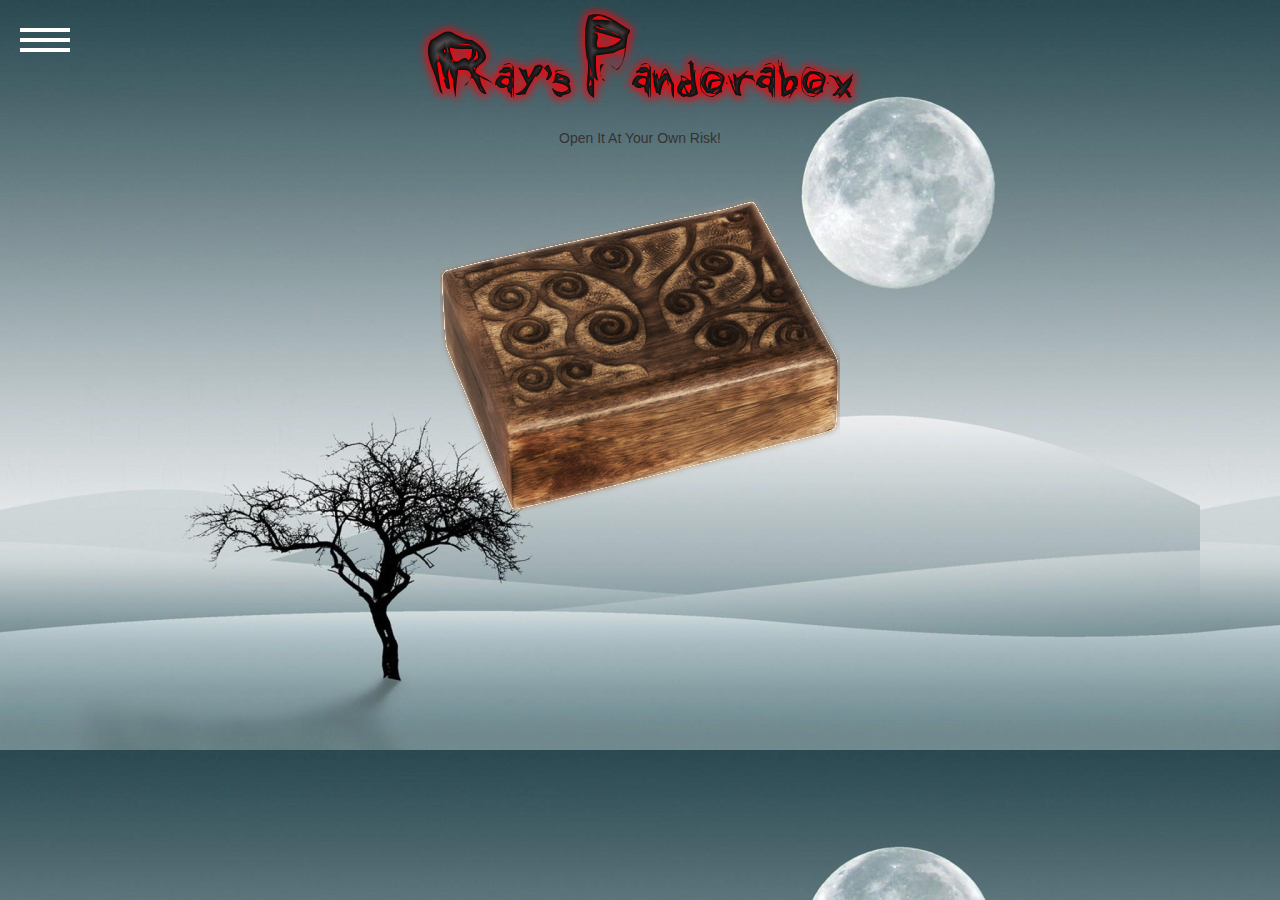
<file: index.html>
<!DOCTYPE html>
<html lang="en">
  <head>
    <meta charset="utf-8">
    <meta http-equiv="X-UA-Compatible" content="IE=edge">
    <meta name="Rayspandora" content="rays pandora box, box, pandora, pandorabox">
    <title>Ray Pandora Box</title>

    <!-- Bootstrap -->
    <link href="css/bootstrap.min.css" rel="stylesheet">
    <link href="css/main.css" rel="stylesheet">
    
        <!-- JS -->
    <script src="https://ajax.googleapis.com/ajax/libs/jquery/1.11.0/jquery.min.js"></script>
    <script src="js/bootstrap.min.js"></script>
    <script src="js/angular.min.js"></script>
    

    
 <!-- This is to send the user to a random url -->
  <script type="text/javascript">
    var urls = [
        "rayweb/index.html",
		'pandora1.html',
		'pandora2.html',
		'pandora3.html',
    ];

    function openBox() {
		if (confirm("You've Been Warned!") == true) {
        var url = urls[Math.floor(Math.random()*urls.length)];
		} else {
        url = "index.html";
    }
	    
        window.location = url; // redirect
    }
</script>

    
  </head>
  
  
  
  <body>
  
<!-- Navigation -->
 <nav id="bt-menu" class="bt-menu">
	<a href="#" class="bt-menu-trigger"><span>Menu</span></a>
	<ul>
		<li><a href="index.html"><button type="button" class="btn btn-default"  aria-label="Left Align"><span class="glyphicon glyphicon-home" aria-hidden="true"></span></button></a></li>
		<li><a href="#"><button type="button" class="btn btn-default" aria-label="Left Align" data-toggle="modal" data-target="#myModal"><span class="glyphicon glyphicon-book" aria-hidden="true"></span></button></a></li>
	</ul>
    
    <!-- Modal for book icon -->
<div class="modal fade" id="myModal" tabindex="-1" role="dialog" aria-labelledby="myModalLabel" aria-hidden="true">
  <div class="modal-dialog">
    <div class="modal-content">
      <div class="modal-header">
        <button type="button" class="close" data-dismiss="modal" aria-label="Close"><span aria-hidden="true">&times;</span></button>
        <h4 class="modal-title" id="myModalLabel" align="center">Ray's Pandorabox Info</h4>
      </div>
      <div class="modal-body">
        First of all Thank you for testing my experimental pages, There are still lots of bugs from here and there but I can fix them later.
        <br><br>
        -Ray- 
        <br><br>
        <b>Note for my Pandorabox:</b> Click the box and it'll send you to a random website. Just click the menu if you want to go back to the home page
      </div>
      <div class="modal-footer">
        <button type="button" class="btn btn-default" data-dismiss="modal">Close</button>
      </div>
    </div>
  </div>
</div> <!-- End Modal -->
    
</nav>


  <!--Navbar
  <ul class="nav nav-tabs nav-justified" role="tablist">
  <ul class="nav nav-pills nav-justified">
  <li class="active"><a href="#">Home</a></li>
  <li><a href="#">Nav1</a></li>
  <li><a href="#">Nav2</a></li>
  </ul>
  </ul> -->





 <!-- The main Things start here --> 
  	<div> <center><img src="images/rays.png"> </center>
    <h3> Open It At Your Own Risk!</h3>
    </div>
    
    <div>
    <center><a href="" onClick="openBox();return false;"><img src="images/pandora.png" onMouseOver="this.src='images/pandora2.png'" onMouseOut="this.src='images/pandora.png'"></a></center>
	</div>



  </body>
  
    <script src="js/menu.js"></script>
    <script src="js/classie.js"></script>
</html>
</file>
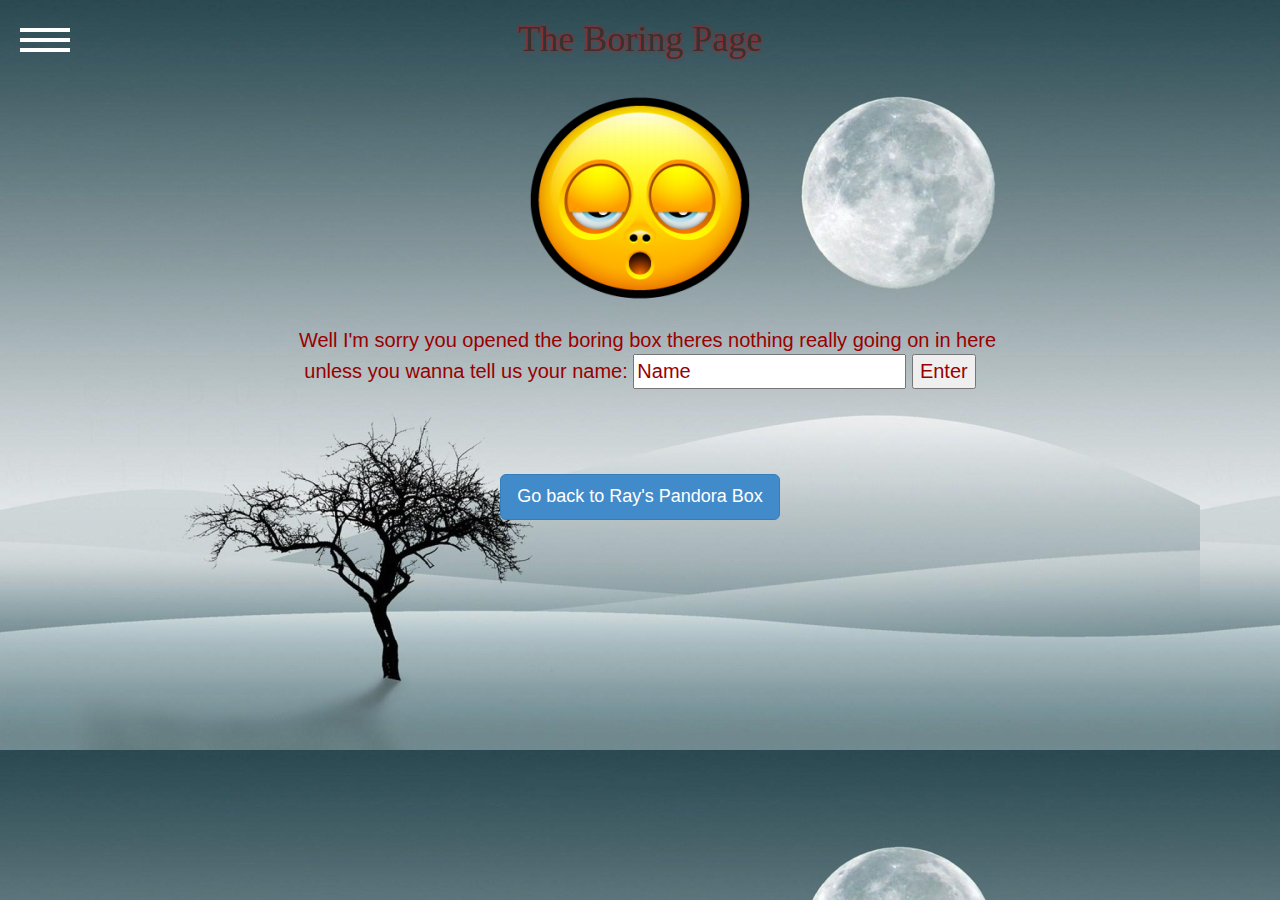
<file: pandora1.html>
<!DOCTYPE html PUBLIC "-//W3C//DTD XHTML 1.0 Transitional//EN" "http://www.w3.org/TR/xhtml1/DTD/xhtml1-transitional.dtd">
<html>
<head>

<meta http-equiv="Content-Type" content="text/html; charset=utf-8" />

    <!-- Bootstrap -->
    <link href="css/bootstrap.min.css" rel="stylesheet">
    <link href="css/main.css" rel="stylesheet">

    
    <script src="https://ajax.googleapis.com/ajax/libs/jquery/1.11.0/jquery.min.js"></script>
    <script src="js/bootstrap.min.js"></script>
    <script src="js/angular.min.js"></script>
    <script src="js/app.js"></script>
    <script src="js/main.ctrl.js"></script>

<title>Pandora1</title>
</head>

<body ng-app="app" ng-controller="MainController as main">

<!-- Navigation -->
 <nav id="bt-menu" class="bt-menu">
	<a href="#" class="bt-menu-trigger"><span>Menu</span></a>
	<ul>
		<li><a href="index.html"><button type="button" class="btn btn-default" aria-label="Left Align"><span class="glyphicon glyphicon-home" aria-hidden="true"></span></button></a></li>
		<li><a href="#"><button type="button" class="btn btn-default" aria-label="Left Align" data-toggle="modal" data-target="#myModal"><span class="glyphicon glyphicon-book" aria-hidden="true"></span></button></a></li>
	</ul>
    
        <!-- Modal for book icon -->
            <div class="modal fade" id="myModal" tabindex="-1" role="dialog" aria-labelledby="myModalLabel" aria-hidden="true">
              <div class="modal-dialog">
                <div class="modal-content">
                  <div class="modal-header">
                    <button type="button" class="close" data-dismiss="modal" aria-label="Close"><span aria-hidden="true">&times;</span></button>
                    <h4 class="modal-title" id="myModalLabel" align="center">Ray's Pandorabox Info</h4>
                  </div>
                  <div class="modal-body">
                    First of all Thank you for testing my experimental pages, There are still lots of bugs from here and there but I can fix them later.
                    <br><br>
                    -Ray- 
                    <br><br>
                    <b>Note for my Pandorabox:</b> Click the box and it'll send you to a random website. Just click the menu if you want to go back to the home page
                  </div>
                  <div class="modal-footer">
                    <button type="button" class="btn btn-default" data-dismiss="modal">Close</button>
                  </div>
                </div>
              </div>
            </div> <!-- End Modal -->
    
</nav>

<h1> The Boring Page</h1>
<center><img src="images/boring.png" /></center>

<div >
	<p> Well I'm sorry you opened the boring box theres nothing really going on in here <br />
		unless you wanna tell us 
  		your name:
   		<input type="text" ng-model="main.username">
    	<button ng-click='main.sayHello()'> Enter</button>
        <br />
        {{main.greeting}}
        <br /><br /><br />
        
        <button type="button" class="btn btn-primary btn-lg" onclick="parent.location='index.html'">Go back to Ray's Pandora Box</button>
		
  </p>
</div> 

</body>

    <script src="js/menu.js"></script>
    <script src="js/classie.js"></script>

</html>
</file>
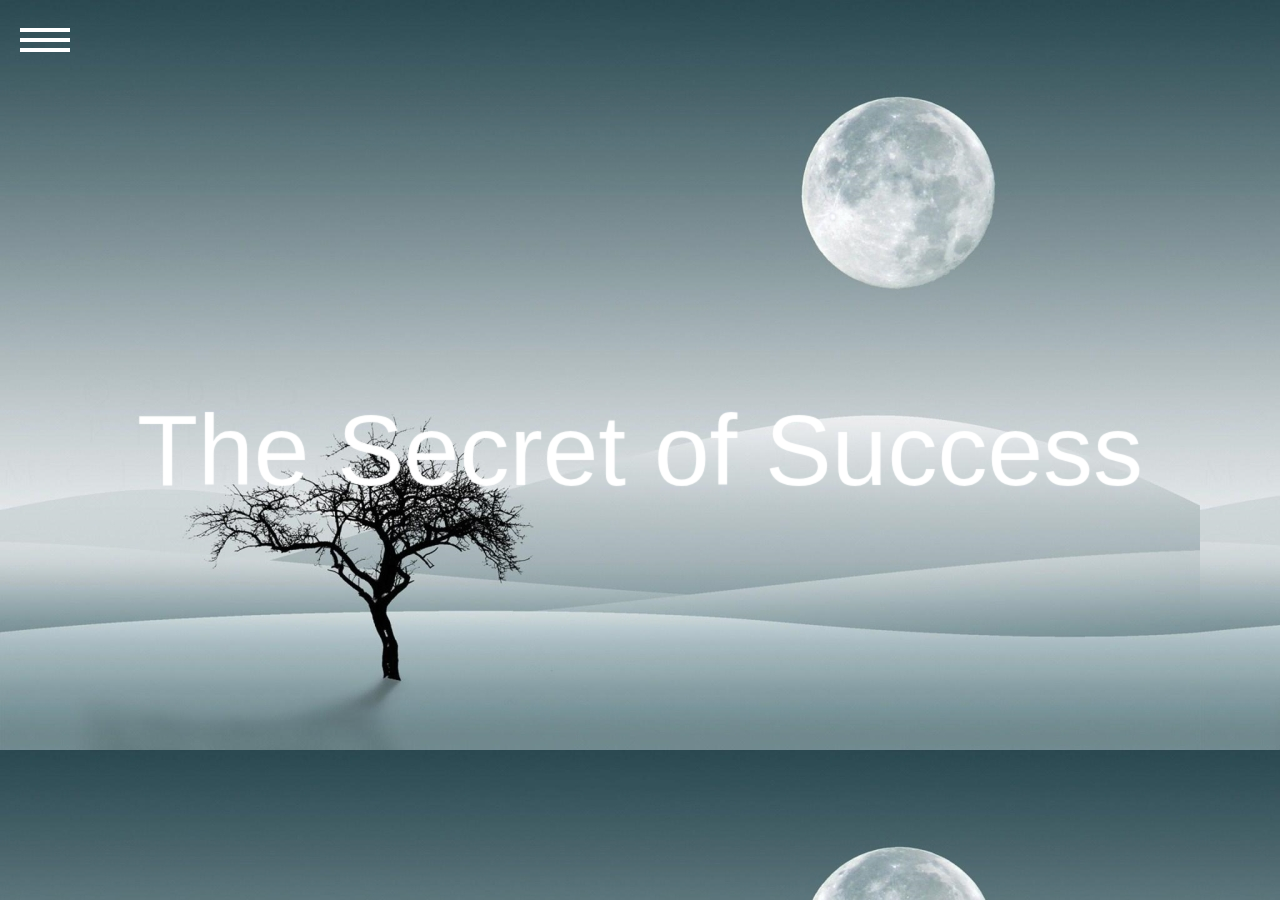
<file: pandora2.html>
<!DOCTYPE html PUBLIC "-//W3C//DTD XHTML 1.0 Transitional//EN" "http://www.w3.org/TR/xhtml1/DTD/xhtml1-transitional.dtd">
<html xmlns="http://www.w3.org/1999/xhtml">
<head>
<meta http-equiv="Content-Type" content="text/html; charset=utf-8" />

    <!-- Bootstrap -->
    <link href="css/bootstrap.min.css" rel="stylesheet">
    <link href="css/main.css" rel="stylesheet">
    <link href="css/pandora2.css" rel="stylesheet">


    <script src="https://ajax.googleapis.com/ajax/libs/jquery/1.11.0/jquery.min.js"></script>
    <script src="js/bootstrap.min.js"></script>
    <script src="js/angular.min.js"></script>
    <script src="js/app.js"></script>
    <script src="js/main.ctrl.js"></script>
    

<title>Pandora2</title>
</head>

<body ng-app="app" ng-controller="MainController as main">


<div ng-switch="main.isLoading">
<div class="sp-container">



	<div class="sp-content">
		<div class="sp-globe"></div>
		<h2 class="frame-1">Put your heart,</h2>
		<h2 class="frame-2">mind and soul</h2>
		<h2 class="frame-3">into even the smallest acts.</h2>
		<h2 class="frame-4">This is</h2>
		<h2 class="frame-5">
            <span>The Secret</span> 
			<span>of</span> 
			<span>Success</span></h2>
        
        <!-- Navigation -->
 	<nav id="bt-menu" class="bt-menu">
	<a href="#" class="bt-menu-trigger"><span>Menu</span></a>
	<ul>
		<li><a href="index.html"><button type="button" class="btn btn-default" aria-label="Left Align"><span class="glyphicon glyphicon-home" aria-hidden="true"></span></button></a></li>
		<li><a href="#"><button type="button" class="btn btn-default" aria-label="Left Align" data-toggle="modal" data-target="#myModal"><span class="glyphicon glyphicon-book" aria-hidden="true"></span></button></a></li>
	</ul>
            <!-- Modal for book icon -->
            <div class="modal fade" id="myModal" tabindex="-1" role="dialog" aria-labelledby="myModalLabel" aria-hidden="true">
              <div class="modal-dialog">
                <div class="modal-content">
                  <div class="modal-header">
                    <button type="button" class="close" data-dismiss="modal" aria-label="Close"><span aria-hidden="true">&times;</span></button>
                    <h4 class="modal-title" id="myModalLabel" align="center">Ray's Pandorabox Info</h4>
                  </div>
                  <div class="modal-body">
                    First of all Thank you for testing my experimental pages, There are still lots of bugs from here and there but I can fix them later.
                    <br><br>
                    -Ray- 
                    <br><br>
                    <b>Note for my Pandorabox:</b> Click the box and it'll send you to a random website. Just click the menu if you want to go back to the home page
                  </div>
                  <div class="modal-footer">
                    <button type="button" class="btn btn-default" data-dismiss="modal">Close</button>
                  </div>
                </div>
              </div>
            </div> <!-- End Modal -->
  
    
	</nav>
    
	</div>
</div>

</body>

    <script src="js/menu.js"></script>
    <script src="js/classie.js"></script>

</html>
</file>
<file: css/main.css>
@charset "utf-8";
/* CSS Document */
@font-face {
	font-family:'grunge';
	src: url('fonts/grunge.ttf') format('truetype');
	
}

h1 {
	text-shadow: 0 0 3px #FF0000;
	text-align:center;
	font-family: "Palatino Linotype", "Book Antiqua", Palatino, serif ;

}

h2 {
  font-size: 8em;
  
}

h3 {
  
  font-size: 1em;
  text-align:center;
}

p {
	color: #900;
	font-size:20px;
	text-indent: 15px;
	text-align: center;
}

a {
    color: #CC3300;
}

/*******************/
/*   Background    */
/******************/

 body {
	background-image:url(../images/2.jpg);
	
}



/*******************/
/*   Navigation   */
/******************/

*,
*:after,
*::before {
	-webkit-box-sizing: border-box;
	-moz-box-sizing: border-box;
	box-sizing: border-box;
}

.container {
	padding: 80px;
}

.bt-menu {
	position: fixed;
	top: 0;
	left: 0;
	width: 100%;
	height: 0;
	border-width: 0px;
	border-style: solid;
	border-color: #333;
	background-color: rgba(0,0,0,0);
	-webkit-backface-visibility: hidden;
	-webkit-transition: border-width 0.3s, background-color 0.3s, height 0s 0.3s;
	transition: border-width 0.3s, background-color 0.3s, height 0s 0.3s;
}

.bt-menu.bt-menu-open {
	height: 100%;
	border-width: 30px 30px 30px 90px;
	background-color: rgba(0,0,0,0.3);
	-webkit-transition: border-width 0.3s, background-color 0.3s;
	transition: border-width 0.3s, background-color 0.3s;
}

.bt-overlay {
	position: absolute;
	width: 100%;
}

.bt-menu-open .bt-overlay {
	height: 100%;
}

.bt-menu-trigger {
	position: fixed;
	top: 15px;
	left: 20px;
	display: block;
	width: 50px;
	height: 50px;
	cursor: pointer;
}

.bt-menu-trigger span {
	position: absolute;
	top: 50%;
	left: 0;
	display: block;
	width: 100%;
	height: 4px;
	margin-top: -2px;
	background-color: #fff;
	font-size: 0px;
	-webkit-touch-callout: none;
	-webkit-user-select: none;
	-khtml-user-select: none;
	-moz-user-select: none;
	-ms-user-select: none;
	user-select: none;
	-webkit-transition: background-color 0.3s;
	transition: background-color 0.3s;
}

.bt-menu-open .bt-menu-trigger span {
	background-color: transparent;
}

.bt-menu-trigger span:before,
.bt-menu-trigger span:after {
	position: absolute;
	left: 0;
	width: 100%;
	height: 100%;
	background: #fff;
	content: '';
	-webkit-transition: -webkit-transform 0.3s;
	transition: transform 0.3s;
}

.bt-menu-trigger span:before {
	-webkit-transform: translateY(-250%);
	transform: translateY(-250%);
}

.bt-menu-trigger span:after {
	-webkit-transform: translateY(250%);
	transform: translateY(250%);
}

.bt-menu-open .bt-menu-trigger span:before {
	-webkit-transform: translateY(0) rotate(45deg);
	transform: translateY(0) rotate(45deg);
}

.bt-menu-open .bt-menu-trigger span:after {
	-webkit-transform: translateY(0) rotate(-45deg);
	transform: translateY(0) rotate(-45deg);
}

.bt-menu ul {
	position: fixed;
	top: 75px;
	left: 0;
	margin: 0;
	padding: 0;
	width: 90px;
	list-style: none;
	-webkit-backface-visibility: hidden;
	backface-visibility: hidden;
}

.bt-menu ul li,
.bt-menu ul li a {
	display: block;
	width: 100%;
	text-align: center;
}

.bt-menu ul li {
	padding: 16px 0;
	opacity: 0;
	visibility: hidden;
	-webkit-transition: -webkit-transform 0.3s, opacity 0.2s, visibility 0s 0.3s;
	transition: transform 0.3s, opacity 0.2s, visibility 0s 0.3s;
}

.bt-menu ul li:first-child { 
	-webkit-transform: translate3d(-100%,200%,0);
	transform: translate3d(-100%,200%,0);
}

.bt-menu ul li:nth-child(2) { 
	-webkit-transform: translate3d(-100%,100%,0);
	transform: translate3d(-100%,100%,0);
}

.bt-menu ul li:nth-child(3) { 
	-webkit-transform: translate3d(-100%,0,0);
	transform: translate3d(-100%,0,0);
}

.bt-menu ul li:nth-child(4) { 
	-webkit-transform: translate3d(-100%,-100%,0);
	transform: translate3d(-100%,-100%,0);
}

.bt-menu ul li:nth-child(5) { 
	-webkit-transform: translate3d(-100%,-200%,0);
	transform: translate3d(-100%,-200%,0);
}

.bt-menu.bt-menu-open ul li {
	visibility: visible;
	opacity: 1;
	-webkit-transition: -webkit-transform 0.3s, opacity 0.3s 0.1s;
	transition: transform 0.3s, opacity 0.3s;
	-webkit-transform: translate3d(0,0,0);
	transform: translate3d(0,0,0);
}

.bt-menu ul li a {
	display: block;
	outline: none;
	color: transparent;
	text-decoration: none;
	font-size: 0px;
}

.bt-menu ul li a:before {
	color: #04a466;
	font-size: 48px;
	-webkit-transition: color 0.2s;
	transition: color 0.2s;
}

.bt-menu ul li a:hover:before,
.bt-menu ul li a:focus:before  {
	color: #fff;
}

@media screen and (max-height: 31.125em) {
	.bt-menu ul li a:before {
		font-size: 32px;
	}
}
</file>
<file: css/pandora2.css>
@charset "utf-8";
/* CSS Document */

.sp-container h2 {
	position: absolute;
	top: 50%;
	line-height: 100px;
	height: 100px;
	margin-top: -50px;
	font-size: 100px;
	width: 100%;
	text-align: center;
	color: transparent;
	animation: blurFadeInOut 3s ease-in backwards;
}
.sp-container h2.frame-1 {
	animation-delay: 0s;
}
.sp-container h2.frame-2 {
	animation-delay: 3s;
}
.sp-container h2.frame-3 {
	animation-delay: 6s;
}
.sp-container h2.frame-4 {
	font-size: 200px;
	animation-delay: 9s;
}
.sp-container h2.frame-5 {
	animation: none;
	color: transparent;
	text-shadow: 0px 0px 1px #fff;
}
.sp-container h2.frame-5 span {
	animation: blurFadeIn 3s ease-in 12s backwards;
	color: transparent;
	text-shadow: 0px 0px 1px #fff;
}
.sp-container h2.frame-5 span:nth-child(2) {
	animation-delay: 13s;
}
.sp-container h2.frame-5 span:nth-child(3) {
	animation-delay: 14s;
}

.sp-circle-link {
	position: absolute;
	left: 50%;
	bottom: 100px;
	margin-left: -50px;
	text-align: center;
	line-height: 100px;
	width: 100px;
	height: 100px;
	background: #fff;
	color: #3f1616;
	font-size: 25px;
	border-radius: 50%;
	animation: fadeInRotate 1s linear 16s backwards;
	transform: scale(1) rotate(0deg);
}
.sp-circle-link:hover {
	background: #85373b;
	color: #fff;
}
@keyframes blurFadeInOut{
	0%{
		opacity: 0;
		text-shadow: 0px 0px 40px #fff;
		transform: scale(1.3);
	}
	20%,75%{
		opacity: 1;
		text-shadow: 0px 0px 1px #fff;
		transform: scale(1);
	}
	100%{
		opacity: 0;
		text-shadow: 0px 0px 50px #fff;
		transform: scale(0);
	}
}
@keyframes blurFadeIn{
	0%{
		opacity: 0;
		text-shadow: 0px 0px 40px #fff;
		transform: scale(1.3);
	}
	50%{
		opacity: 0.5;
		text-shadow: 0px 0px 10px #fff;
		transform: scale(1.1);
	}
	100%{
		opacity: 1;
		text-shadow: 0px 0px 1px #fff;
		transform: scale(1);
	}
}
@keyframes fadeInBack{
	0%{
		opacity: 0;
		transform: scale(0);
	}
	50%{
		opacity: 0.4;
		transform: scale(2);
	}
	100%{
		opacity: 0.2;
		transform: scale(5);
	}
}
@keyframes fadeInRotate{
	0%{
		opacity: 0;
		transform: scale(0) rotate(360deg);
	}
	100%{
		opacity: 1;
		transform: scale(1) rotate(0deg);
	}
}
</file>
